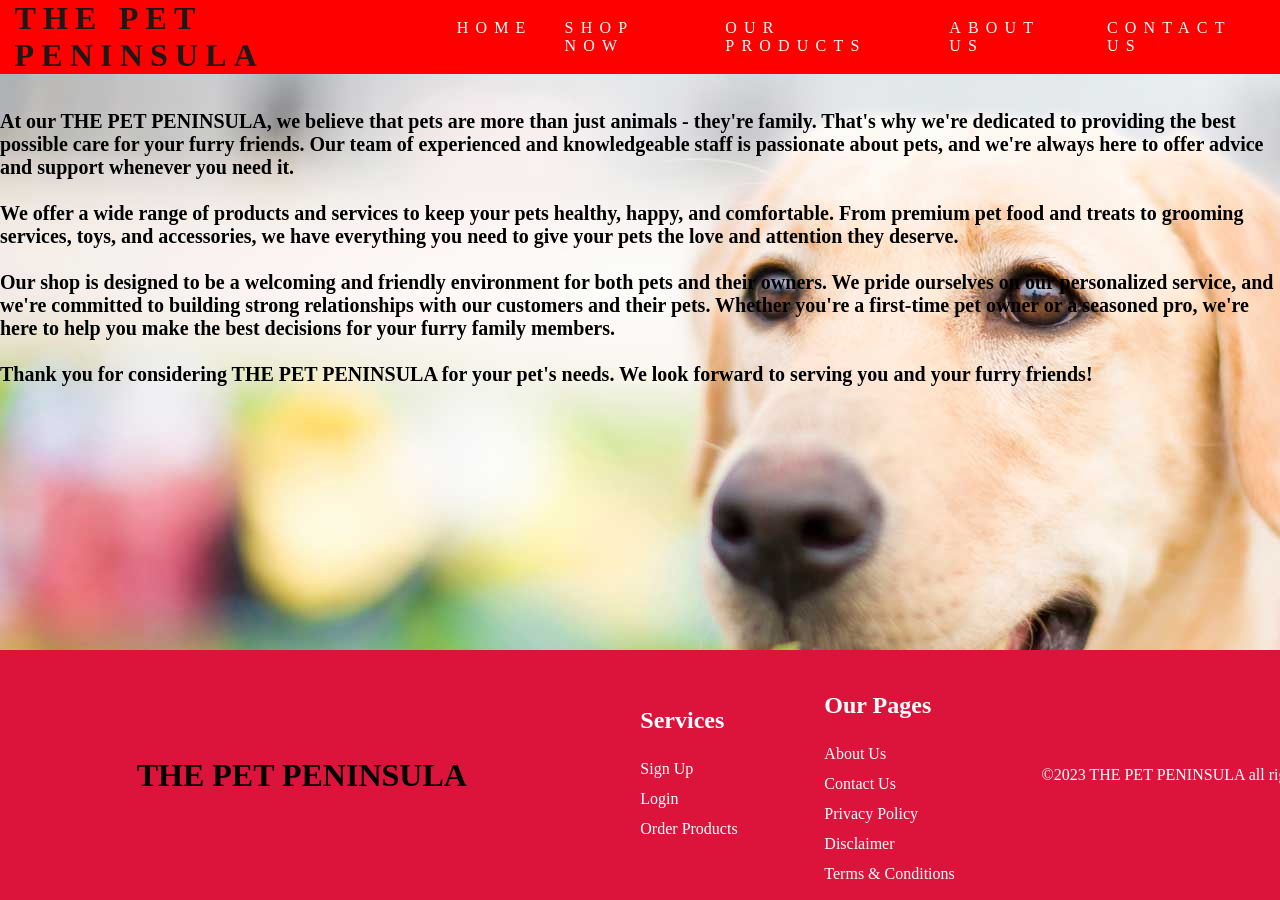
<file: About us.html>
<!DOCTYPE html>
<html>
    <head>
        <title>
        THE PET PENINSULA.com</title> 
        <link rel = "icon" href ="img/logo.png" type = "image/x-icon">
       <link rel="stylesheet" type="text/css" href="about.css"/>  
      </head>
    <body>
        <div class="flex-container">
            <h1 class="logo"><a href="#">THE Pet Peninsula</a></h1>
            <ul class="navigation">
              <li><a href="The pet peninsula.html">Home</a></li>
              <li><a href="Shop now.html">shop now</a></li>
              <li><a href="Our products.html">our products</a></li>
              <li><a href="About us.html">about us</a></li>
              <li><a href="Contact us.html">Contact us</a></li>
            </ul>
          </div>  <br><br>
          <div id="about">
          <p><b>
            At our THE PET PENINSULA, we believe that pets are more than just animals - they're family. That's why we're dedicated to providing the best possible care for your furry friends. Our team of experienced and knowledgeable staff is passionate about pets, and we're always here to offer advice and support whenever you need it.<br><br>
            We offer a wide range of products and services to keep your pets healthy, happy, and comfortable. From premium pet food and treats to grooming services, toys, and accessories, we have everything you need to give your pets the love and attention they deserve.<br><br>
            Our shop is designed to be a welcoming and friendly environment for both pets and their owners. We pride ourselves on our personalized service, and we're committed to building strong relationships with our customers and their pets. Whether you're a first-time pet owner or a seasoned pro, we're here to help you make the best decisions for your furry family members.<br><br>
            Thank you for considering THE PET PENINSULA for your pet's needs. We look forward to serving you and your furry friends!<br><br>
          </b></p>
        </div>
          <div class="footer">
            <div class="footer1"> <h1> THE PET PENINSULA </h1></div>
            <br>
            <br>
            <br>
            <br>
            <br>
            <br>
            <br>
            <br>
            <br>

            <div class="footer2">
              <h2>Services</h2>
              <ul>
              <li><a href="Contact us.html">Sign Up</a></li>
              <li><a href="Contact us.html">Login</a></li>
              <li><a href="Shop now.html">Order Products</a></li>
              </div>
              <div class="footer3">
              <h2>Our Pages</h2>
              <ul>
              <li><a href="About us.html">About Us</a></li>
              <li><a href="Contact us.html">Contact Us</a></li>
              <li><a href="">Privacy Policy</a></li>
              <li><a href="About us.html">Disclaimer</a></li>
              <li><a href="">Terms & Conditions</a></li>
              </div>
              
              <div class="credit"><p> ©2023 THE PET PENINSULA all rights reserved</p></div>
              </div>
</file>
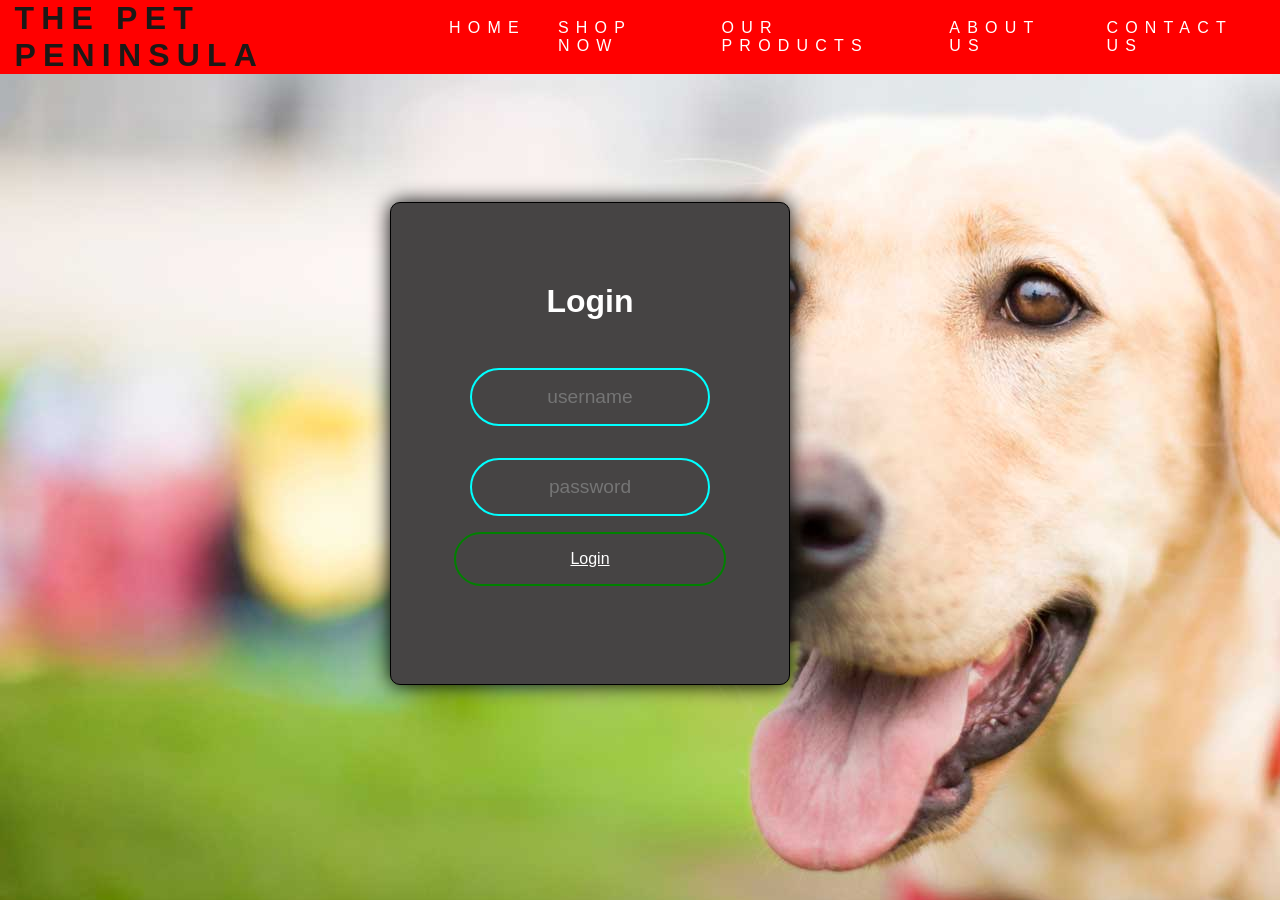
<file: Contact us.html>
<!DOCTYPE html>
<html>
    <head>
        <title>
        THE PET PENINSULA.com</title> 
        <link rel = "icon" href ="img/logo.png" type = "image/x-icon">
        <link rel="stylesheet" type="text/css" href="contact.css"/>
      </head>
    <body>
        <div class="flex-container">
            <h1 class="logo"><a href="contact.css">THE Pet Peninsula</a></h1>
            <ul class="navigation">
              <li><a href="The pet peninsula.html">Home</a></li>
              <li><a href="Shop now.html">shop now</a></li>
              <li><a href="Our products.html">our products</a></li>
              <li><a href="About us.html">about us</a></li>
              <li><a href="Contact us.html">Contact us</a></li>
            </ul>
          </div>  
        </section>
        </body>
        <div class="container">
          <form action="index.html" method="post">
          <div class="form-container">
              <h2 class="login-title">Login </h2>
              <input type="text"  class="userName" placeholder="username" name="username" id="username" required/>
              <input type="password"  class="userPassword" placeholder="password" name="password" id="password" required/>
              <!--<button onclick="menu.html">--><input type="submit" value="Login" class="loginBtn" /><!--</button>-->
              <br>
          </div>
      </form>
</file>
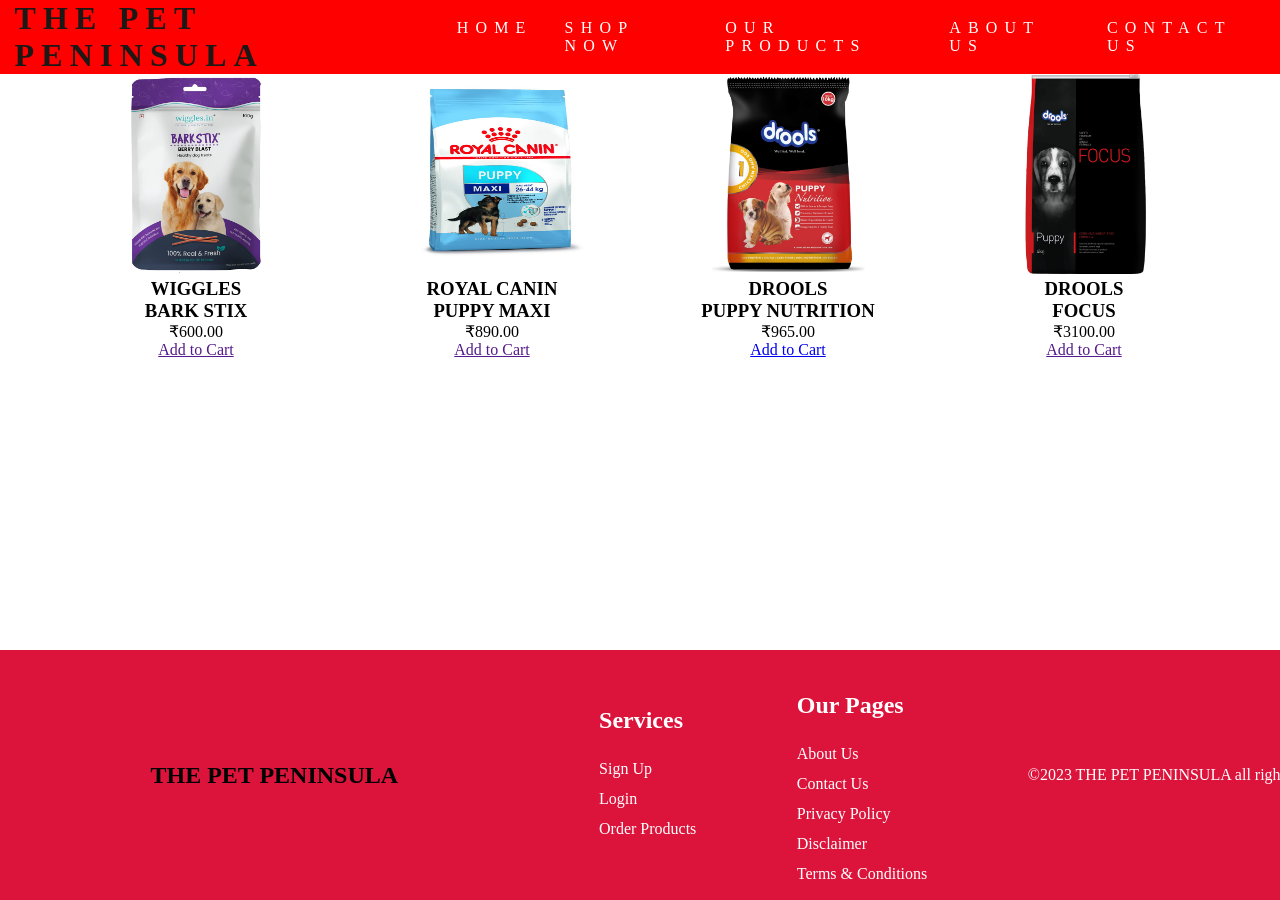
<file: Dog.html>
<!DOCTYPE html>
<html>
    <head>
        <title>
        THE PET PENINSULA.com</title> 
        <link rel = "icon" href ="img/logo.png" type = "image/x-icon">
        <link rel="stylesheet" type="text/css" href="dog.css"/>
      </head>
    <body>
        <div class="flex-container">
            <h1 class="logo"><a href="#">THE Pet Peninsula</a></h1>
            <ul class="navigation">
              <li><a href="The pet peninsula.html">Home</a></li>
              <li><a href="Shop now.html">shop now</a></li>
              <li><a href="Our products.html">our products</a></li>
              <li><a href="About us.html">about us</a></li>
              <li><a href="Contact us.html">Contact us</a></li>
            </ul>
          </div>  
          <main>
            <section class="featured-products">
              <div id="Dog">
                <div class="product-card">
                  <img src ="img/product1.jpg" alt="Product 1" height="200px" width="200px">
                  <h3>WIGGLES <BR> BARK STIX</h3>
                  <p>₹600.00</p>
                  <a href="" class="btn">Add to Cart</a>
                </div>
                <div class="product-card">
                  <img src="img/product2.jpg" alt="Product 2" height="200px" width="200px">
                  <h3>ROYAL CANIN <br> PUPPY MAXI</h3>
                  <p>₹890.00</p>
                  <a href="" class="btn">Add to Cart</a>
                </div>
                <div class="product-card">
                  <img src="img/product3.jpg" alt="Product 3" height="200px" width="200px">
                  <h3>DROOLS <BR> PUPPY NUTRITION</h3>
                  <p>₹965.00</p>
                  <a href="#" class="btn">Add to Cart</a>
                </div>
                <div class="product-card">
                  <img src="img/product4.jpg" alt="Product 4" height="200px" width="200px">
                  <h3>DROOLS <BR> FOCUS</h3>
                  <p>₹3100.00</p>
                  <a href="" class="btn">Add to Cart</a>
              </div>
             </div><br><br>
             <div class="footer">
              <div class="footer1"> <h1> THE PET PENINSULA </h1></div>
              <br>
              <br>
              <br>
              <br>
              <br>
              <br>
              <br>
              <br>
              <br>
              
              <div class="footer2">
                <h2>Services</h2>
                <ul>
                <li><a href="Contact us.html">Sign Up</a></li>
                <li><a href="Contact us.html">Login</a></li>
                <li><a href="Shop now.html">Order Products</a></li>
                </div>
                <div class="footer3">
                <h2>Our Pages</h2>
                <ul>
                <li><a href="About us.html">About Us</a></li>
                <li><a href="Contact us.html">Contact Us</a></li>
                <li><a href="">Privacy Policy</a></li>
                <li><a href="About us.html">Disclaimer</a></li>
                <li><a href="">Terms & Conditions</a></li>
                </div>
                
                <div class="credit"><p> ©2023 THE PET PENINSULA all rights reserved</p></div>
                </div>
</file>
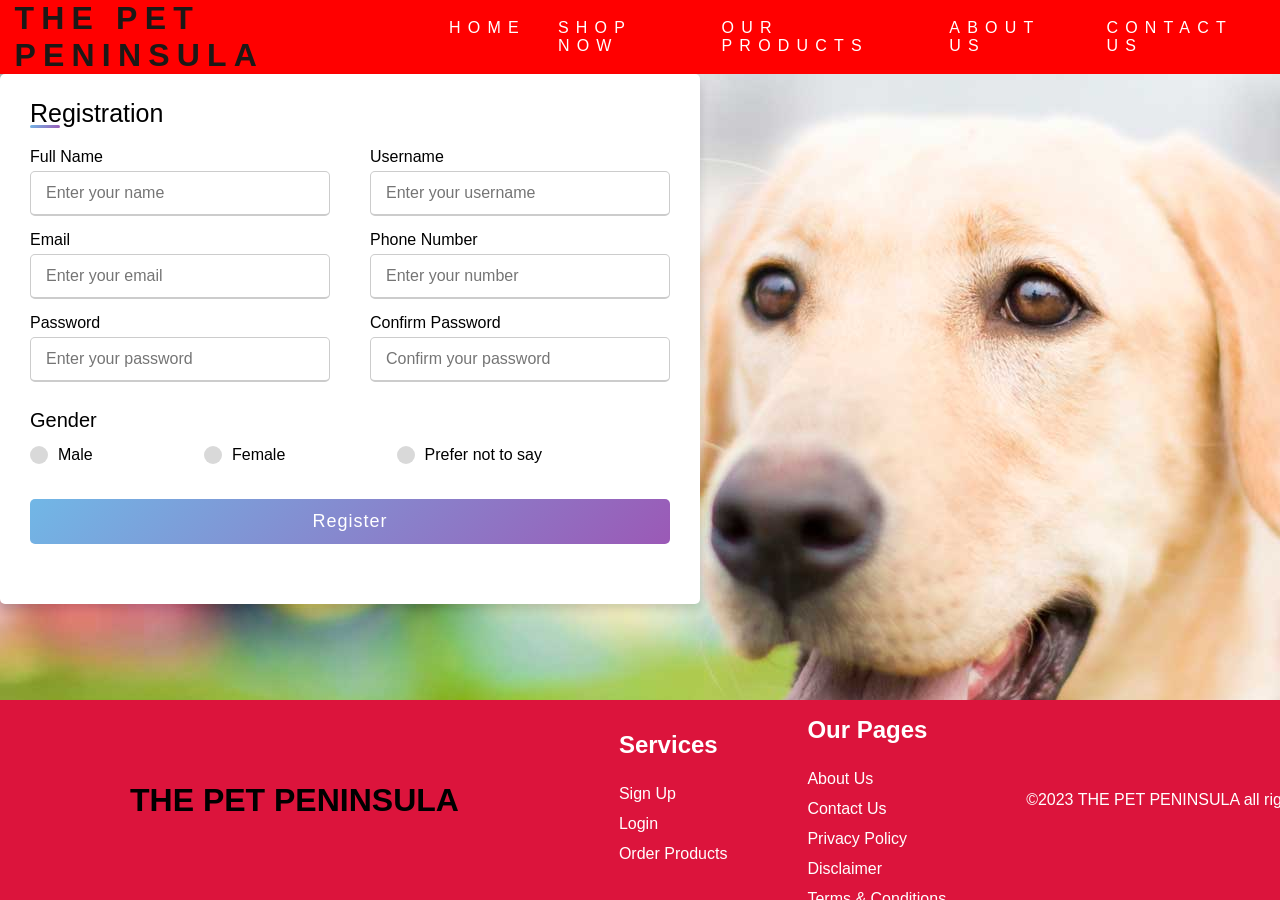
<file: Shop now.html>
<!DOCTYPE html>
<html>
    <head>
        <title>
        THE PET PENINSULA.com</title> 
        <link rel = "icon" href ="img/logo.png" type = "image/x-icon">
        <link rel="stylesheet" type="text/css" href="shop.css"/>
      </head>
    <body>
        <div class="flex-container">
            <h1 class="logo"><a href="#">THE Pet Peninsula</a></h1>
            <ul class="navigation">
              <li><a href="The pet peninsula.html">Home</a></li>
              <li><a href="Shop now.html">shop now</a></li>
              <li><a href="Our products.html">our products</a></li>
              <li><a href="About us.html">about us</a></li>
              <li><a href="Contact us.html">Contact us</a></li>
            </ul>
          </div>  
          <div class="container">
            <div class="title">Registration</div>
            <div class="content">
              <form action="#">
                <div class="user-details">
                  <div class="input-box">
                    <span class="details">Full Name</span>
                    <input type="text" placeholder="Enter your name" required>
                  </div>
                  <div class="input-box">
                    <span class="details">Username</span>
                    <input type="text" placeholder="Enter your username" required>
                  </div>
                  <div class="input-box">
                    <span class="details">Email</span>
                    <input type="text" placeholder="Enter your email" required>
                  </div>
                  <div class="input-box">
                    <span class="details">Phone Number</span>
                    <input type="text" placeholder="Enter your number" required>
                  </div>
                  <div class="input-box">
                    <span class="details">Password</span>
                    <input type="text" placeholder="Enter your password" required>
                  </div>
                  <div class="input-box">
                    <span class="details">Confirm Password</span>
                    <input type="text" placeholder="Confirm your password" required>
                  </div>
                </div>
                <div class="gender-details">
                  <input type="radio" name="gender" id="dot-1">
                  <input type="radio" name="gender" id="dot-2">
                  <input type="radio" name="gender" id="dot-3">
                  <span class="gender-title">Gender</span>
                  <div class="category">
                    <label for="dot-1">
                    <span class="dot one"></span>
                    <span class="gender">Male</span>
                  </label>
                  <label for="dot-2">
                    <span class="dot two"></span>
                    <span class="gender">Female</span>
                  </label>
                  <label for="dot-3">
                    <span class="dot three"></span>
                    <span class="gender">Prefer not to say</span>
                    </label>
                  </div>
                </div>
                <div class="button">
                  <input type="submit" value="Register">
                </div>
              </form>
            </div>
          </div>        
          </body>
          <div class="footer">
            <div class="footer1"> <h1> THE PET PENINSULA </h1></div>
            <br>
            <br>
            <br>
            <br>
            <br>
            <br>
            <br>
            <br>
            <br>
            
            <div class="footer2">
            <h2>Services</h2>
            <ul>
            <li><a href="Contact us.html">Sign Up</a></li>
            <li><a href="Contact us.html">Login</a></li>
            <li><a href="Shop now.html">Order Products</a></li>
            </div>
            <div class="footer3">
            <h2>Our Pages</h2>
            <ul>
            <li><a href="About us.html">About Us</a></li>
            <li><a href="Contact us.html">Contact Us</a></li>
            <li><a href="">Privacy Policy</a></li>
            <li><a href="About us.html">Disclaimer</a></li>
            <li><a href="">Terms & Conditions</a></li>
            </div>
            
            <div class="credit"><p> ©2023 THE PET PENINSULA all rights reserved</p></div>
            </div>
</file>
<file: about.css>
* {padding: 0; margin: 0;}

.flex-container  {
  display: flex;
  justify-content: space-between;
  align-items: center;
      background: red;
}

.logo {
  margin: 0 0 0 .45em;
}
    .logo a {
      color: rgb(28, 24, 22);
    }

    .logo, .navigation {
        list-style: none;
        text-transform: uppercase;
    }

    .logo a, .navigation a {
        text-decoration: none;
        letter-spacing: .45rem;
    }

.navigation  {
  display: flex;
}

.navigation a {
  display: block;
  padding: 1em;
  color: white;
}

.navigation a:hover {
    background: #00ace6;
}

/* *********** media queries *********** */
@media all and (max-width: 990px) {
  .flex-container {
    flex-direction: column;
  }
  
  .logo {
  margin: 0;
}
  
  .navigation  {
    width: 100%;
    justify-content: space-around;
  }
}


/* ****** ****** */
@media all and (max-width: 600px) {
 
  .logo {
    margin: .25em 0;
    align-self: left; /* align the logo to the left side of 'flex-container' */
}
  
  .navigation {
    flex-direction: column;
  }
  
  .navigation a { 
    text-align: center; 
    padding: 10px;1
    border-top: 1px solid rgba(255,255,255,0.3); 
    border-bottom: 1px solid rgba(0,0,0,0.1); 
  }
  
  .navigation li:last-of-type a {
    border-bottom: none;
  }
}

  #about{
    font-size: 20px;
  }

  body{
background-image: url(img/puppy.jpg);
background-color: black;
  }

  .footer{
    display:flex;
    padding:50px;
    align-items:center;
    background-color:crimson;
    justify-content:space-evenly;
    color:white;
    cursor:pointer;
    position: fixed;
    bottom: 0;
    height: 150PX;
    width: 1400px;
  }

  .footer1{
    color: black;
  }
    
  .footer3{
    margin-top:30px
  }
  
  .footer2 ul{
    list-style:none;
    padding-top:20px
  }
  .footer2 ul li{
    line-height:30px
  }
  .footer3 ul{
    list-style:none;
    padding-top:20px
  }
  .footer3 ul li{
    line-height:30px;
  }
  .footer2 ul li a{
    text-decoration:none;
    color:white;
    transition:0.1s
  }
  .footer3 ul li a{
    text-decoration:none;
    color:white;
    transition:0.1s
  }
  .footer2 ul li a:hover{
    color:silver;
  }
  .footer3 ul li a:hover{
    color:silver;
  }
</file>
<file: contact.css>
* {padding: 0; margin: 0;}

.flex-container  {
  display: flex;
  justify-content: space-between;
  align-items: center;
      background: red;
}

.logo {
  margin: 0 0 0 .45em;
}
    .logo a {
      color: rgb(28, 24, 22);
    }

    .logo, .navigation {
        list-style: none;
        text-transform: uppercase;
    }

    .logo a, .navigation a {
        text-decoration: none;
        letter-spacing: .45rem;
    }

.navigation  {
  display: flex;
}

.navigation a {
  display: block;
  padding: 1em;
  color: white;
}

.navigation a:hover {
    background: #00ace6;
}

/* *********** media queries *********** */
@media all and (max-width: 990px) {
  .flex-container {
    flex-direction: column;
  }
  
  .logo {
  margin: 0;
}
  
  .navigation  {
    width: 100%;
    justify-content: space-around;
  }
}


/* ****** ****** */
@media all and (max-width: 600px) {
 
  .logo {
    margin: .25em 0;
    align-self: left; /* align the logo to the left side of 'flex-container' */
}
  
  .navigation {
    flex-direction: column;
  }
  
  .navigation a { 
    text-align: center; 
    padding: 10px;1
    border-top: 1px solid rgba(255,255,255,0.3); 
    border-bottom: 1px solid rgba(0,0,0,0.1); 
  }
  
  .navigation li:last-of-type a {
    border-bottom: none;
  }
}

body{
    background-image: url(img/puppy.jpg);
    background-color: black;
}

* {
    margin: 0;
    padding: 0;
    box-sizing: border-box;
    font-family: 'Poppins', sans-serif;
}
form{
display: flex;
}

header h1{
    color: #fff;
    margin-top:-100px;
    margin-left: -600px;
    font-size: 5rem;
}
header h1:hover{
    font-size: 5.5rem;
    color: orange;
    animation-fill-mode: both;
}
.container{
    margin: 10% auto;
    display: block;
    width:500px;
}
.form-container {
    display: grid;
    justify-content: center;
    align-items: center;
    flex-direction: column;
    background-color: rgb(70, 68, 68);
    color:#fff;
    width: 25rem;
    border-radius: 10px;
    padding: 5em 2rem;
    box-shadow: 0px 0px 20px 0px black;
    border: 1px solid black;
    
}

.login-title {
    text-align: center;
    font-size: 2rem;
    margin-bottom: 2rem;
}

.userName,
.userPassword {
    text-align: center;
    border: 2px solid cyan;
    margin: 1rem;
    color: white;
    background: transparent;
    padding: 1rem 2rem;
    border-radius: 3rem;
    width: 15rem;
    font-size: 1.2rem;
    outline: none;
    transition: all .2s ease-in-out;
}

.userName:focus,
.userPassword:focus {
    width: 20rem;
    animation-name: colorChange;
    animation-duration: 10s;
    animation-iteration-count: infinite;
}

@keyframes colorChange {

    0% {
        border-color: green;
        color: green;
    }

    10% {
        border-color: yellow;
        color: yellow;

    }

    20% {
        border-color: hotpink;
        color: hotpink;
    }

    30% {
        border-color: red;
        color: red;
    }

    40% {
        border-color: purple;
        color: purple;
    }

    50% {
        border-color: yellow;
        color: yellow;

    }

    60% {
        border-color: cyan;
        color: cyan;
    }

    70% {
        border-color: skyblue;
        color: skyblue;
    }

    80% {
        border-color: pink;
        color: pink;
    }

    90% {
        border-color: red;
        color: red;
    }

    100% {
        border-color: yellow;
        color: yellow;
    }
}

.loginBtn {
    background: transparent;
    border: 2px solid green;
    padding: 1rem 3rem;
    border-radius: 6rem;
    text-decoration: underline;
    font-size: 1rem;
    color: white;
    cursor: pointer;
    transition: all .3s ease-in-out;
}

.loginBtn:hover {
    background: green;
    border: 2px solid green;
}

  .footer{
    display:flex;
    padding:50px;
    align-items:center;
    background-color:crimson;
    justify-content:space-evenly;
    color:white;
    cursor:pointer;
    position: fixed;
    bottom: 0;
    width: 1400px;
    height: 150PX;
  }
  
  .footer1{
    color: black;
  }
  
  .footer3{
    margin-top:30px
  }
  
  .footer2 ul{
    list-style:none;
    padding-top:20px
  }
  .footer2 ul li{
    line-height:30px
  }
  .footer3 ul{
    list-style:none;
    padding-top:20px
  }
  .footer3 ul li{
    line-height:30px;
  }
  .footer2 ul li a{
    text-decoration:none;
    color:white;
    transition:0.1s
  }
  .footer3 ul li a{
    text-decoration:none;
    color:white;
    transition:0.1s
  }
  .footer2 ul li a:hover{
    color:silver;
  }
  .footer3 ul li a:hover{
    color:silver;
  }
</file>
<file: dog.css>
* {padding: 0; margin: 0;}

.flex-container  {
  display: flex;
  justify-content: space-between;
  align-items: center;
      background: red;
}

.logo {
  margin: 0 0 0 .45em;
}
    .logo a {
      color: rgb(28, 24, 22);
    }

    .logo, .navigation {
        list-style: none;
        text-transform: uppercase;
    }

    .logo a, .navigation a {
        text-decoration: none;
        letter-spacing: .45rem;
    }

.navigation  {
  display: flex;
}

.navigation a {
  display: block;
  padding: 1em;
  color: white;
}

.navigation a:hover {
    background: #00ace6;
}

/* *********** media queries *********** */
@media all and (max-width: 990px) {
  .flex-container {
    flex-direction: column;
  }
  
  .logo {
  margin: 0;
}
  
  .navigation  {
    width: 100%;
    justify-content: space-around;
  }
}


/* ****** ****** */
@media all and (max-width: 600px) {
 
  .logo {
    margin: .25em 0;
    align-self: left; /* align the logo to the left side of 'flex-container' */
}
  
  .navigation {
    flex-direction: column;
  }
  
  .navigation a { 
    text-align: center; 
    padding: 10px;1
    border-top: 1px solid rgba(255,255,255,0.3); 
    border-bottom: 1px solid rgba(0,0,0,0.1); 
  }
  
  .navigation li:last-of-type a {
    border-bottom: none;
  }
}

 
#Dog{
    display: flex;
    justify-content: space-evenly;
    align-items: center;
    text-align: center;
  }
  
  .footer{
    display:flex;
    padding:50px;
    align-items:center;
    background-color:crimson;
    justify-content:space-evenly;
    color:white;
    cursor:pointer;
    position: fixed;
    bottom: 0;
    height: 150PX;
    width: 1400px;
  }

  .footer1{
    color: black;
  }
    
  .footer3{
    margin-top:30px
  }
  
  .footer2 ul{
    list-style:none;
    padding-top:20px
  }
  .footer2 ul li{
    line-height:30px
  }
  .footer3 ul{
    list-style:none;
    padding-top:20px
  }
  .footer3 ul li{
    line-height:30px;
  }
  .footer2 ul li a{
    text-decoration:none;
    color:white;
    transition:0.1s
  }
  .footer3 ul li a{
    text-decoration:none;
    color:white;
    transition:0.1s
  }
  .footer2 ul li a:hover{
    color:silver;
  }
  .footer3 ul li a:hover{
    color:silver;
  }
</file>
<file: shop.css>
* {padding: 0; margin: 0;}

.flex-container  {
  display: flex;
  justify-content: space-between;
  align-items: center;
      background: red;
}

.logo {
  margin: 0 0 0 .45em;
}
    .logo a {
      color: rgb(28, 24, 22);
    }

    .logo, .navigation {
        list-style: none;
        text-transform: uppercase;
    }

    .logo a, .navigation a {
        text-decoration: none;
        letter-spacing: .45rem;
    }

.navigation  {
  display: flex;
}

.navigation a {
  display: block;
  padding: 1em;
  color: white;
}

.navigation a:hover {
    background: #00ace6;
}

/* *********** media queries *********** */
@media all and (max-width: 990px) {
  .flex-container {
    flex-direction: column;
  }
  
  .logo {
  margin: 0;
}
  
  .navigation  {
    width: 100%;
    justify-content: space-around;
  }
}


/* ****** ****** */
@media all and (max-width: 600px) {
 
  .logo {
    margin: .25em 0;
    align-self: left; /* align the logo to the left side of 'flex-container' */
}
  
  .navigation {
    flex-direction: column;
  }
  
  .navigation a { 
    text-align: center; 
    padding: 10px;1
    border-top: 1px solid rgba(255,255,255,0.3); 
    border-bottom: 1px solid rgba(0,0,0,0.1); 
  }
  
  .navigation li:last-of-type a {
    border-bottom: none;
  }
}

body{
	background-image: url(img/puppy.jpg);
    background-color: black;
}

@import url('https://fonts.googleapis.com/css2?family=Poppins:wght@200;300;400;500;600;700&display=swap');
*{
  margin: 0;
  padding:0;
  box-sizing: border-box;
  font-family: 'Poppins',sans-serif;
}

.container{
  max-width: 700px;
  width: 100%;
  background-color: #fff;
  padding: 25px 30px;
  border-radius: 5px;
  box-shadow: 0 5px 10px rgba(0,0,0,0.15);
}
.container .title{
  font-size: 25px;
  font-weight: 500;
  position: relative;
}
.container .title::before{
  content: "";
  position: absolute;
  left: 0;
  bottom: 0;
  height: 3px;
  width: 30px;
  border-radius: 5px;
  background: linear-gradient(135deg, #71b7e6, #9b59b6);
}
.content form .user-details{
  display: flex;
  flex-wrap: wrap;
  justify-content: space-between;
  margin: 20px 0 12px 0;
}
form .user-details .input-box{
  margin-bottom: 15px;
  width: calc(100% / 2 - 20px);
}
form .input-box span.details{
  display: block;
  font-weight: 500;
  margin-bottom: 5px;
}
.user-details .input-box input{
  height: 45px;
  width: 100%;
  outline: none;
  font-size: 16px;
  border-radius: 5px;
  padding-left: 15px;
  border: 1px solid #ccc;
  border-bottom-width: 2px;
  transition: all 0.3s ease;
}
.user-details .input-box input:focus,
.user-details .input-box input:valid{
  border-color: #9b59b6;
}
 form .gender-details .gender-title{
  font-size: 20px;
  font-weight: 500;
 }
 form .category{
   display: flex;
   width: 80%;
   margin: 14px 0 ;
   justify-content: space-between;
 }
 form .category label{
   display: flex;
   align-items: center;
   cursor: pointer;
 }
 form .category label .dot{
  height: 18px;
  width: 18px;
  border-radius: 50%;
  margin-right: 10px;
  background: #d9d9d9;
  border: 5px solid transparent;
  transition: all 0.3s ease;
}
 #dot-1:checked ~ .category label .one,
 #dot-2:checked ~ .category label .two,
 #dot-3:checked ~ .category label .three{
   background: #9b59b6;
   border-color: #d9d9d9;
 }
 form input[type="radio"]{
   display: none;
 }
 form .button{
   height: 45px;
   margin: 35px 0
 }
 form .button input{
   height: 100%;
   width: 100%;
   border-radius: 5px;
   border: none;
   color: #fff;
   font-size: 18px;
   font-weight: 500;
   letter-spacing: 1px;
   cursor: pointer;
   transition: all 0.3s ease;
   background: linear-gradient(135deg, #71b7e6, #9b59b6);
 }
 form .button input:hover{
  /* transform: scale(0.99); */
  background: linear-gradient(-135deg, #71b7e6, #9b59b6);
  }
 @media(max-width: 584px){
 .container{
  max-width: 100%;
}
form .user-details .input-box{
	margin-bottom: 15px;
	width: 100%;
  }
  form .category{
	width: 100%;
  }
  .content form .user-details{
	max-height: 300px;
	overflow-y: scroll;
  }
  .user-details::-webkit-scrollbar{
	width: 5px;
  }
  }
  @media(max-width: 459px){
  .container .content .category{
	flex-direction: column;
  }
}

.footer{
    display:flex;
    padding:50px;
    align-items:center;
    background-color:crimson;
    justify-content:space-evenly;
    color:white;
    cursor:pointer;
    position: fixed;
    bottom: 0;
    height: 200PX;
    width: 1500px;
  }

  .footer1{
    color: black;
  }
    
  .footer3{
    margin-top:30px
  }
  
  .footer2 ul{
    list-style:none;
    padding-top:20px
  }
  .footer2 ul li{
    line-height:30px
  }
  .footer3 ul{
    list-style:none;
    padding-top:20px
  }
  .footer3 ul li{
    line-height:30px;
  }
  .footer2 ul li a{
    text-decoration:none;
    color:white;
    transition:0.1s
  }
  .footer3 ul li a{
    text-decoration:none;
    color:white;
    transition:0.1s
  }
  .footer2 ul li a:hover{
    color:silver;
  }
  .footer3 ul li a:hover{
    color:silver;
  }
</file>
